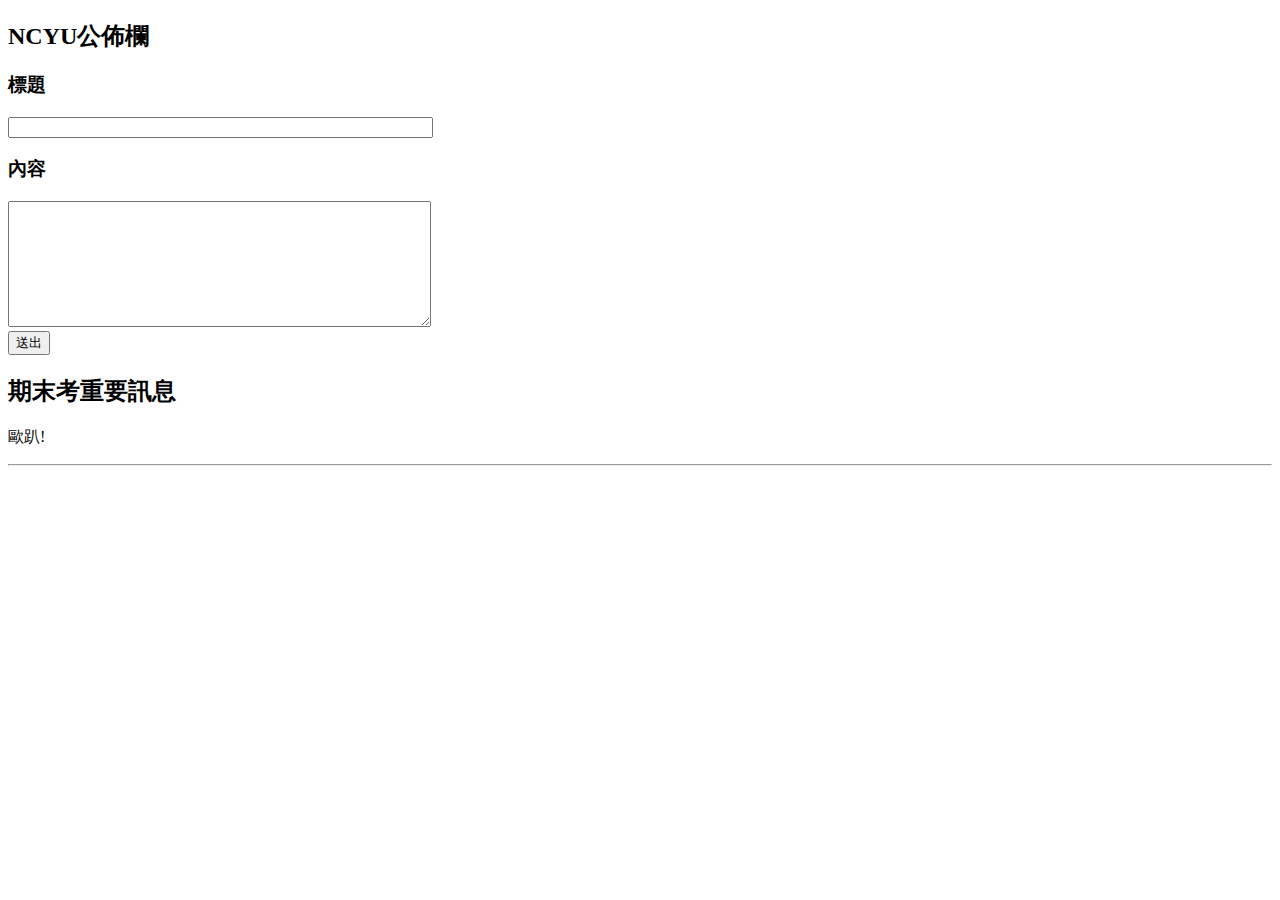
<file: index.html>
<!DOCTYPE html>
<html lang="en">

  <head>
    <meta charset="UTF-8">
    <title>公佈欄</title>
    

  </head>
    
  <body>
  <h2>NCYU公佈欄</h2>

<h3>標題</h3>
<input type="text" id="title" size="50">

<h3>內容</h3>
<textarea id="content" cols="50" rows="8"></textarea>
<br>

<button id="btn">送出</button>

<div id="list">
  <div class="news">
    <h2>期末考重要訊息</h2>
    <p> 歐趴!</p>
    <hr>
  </div>
</div>
    <script  src="./script.js"></script>

  </body>
  
</html>
</file>
